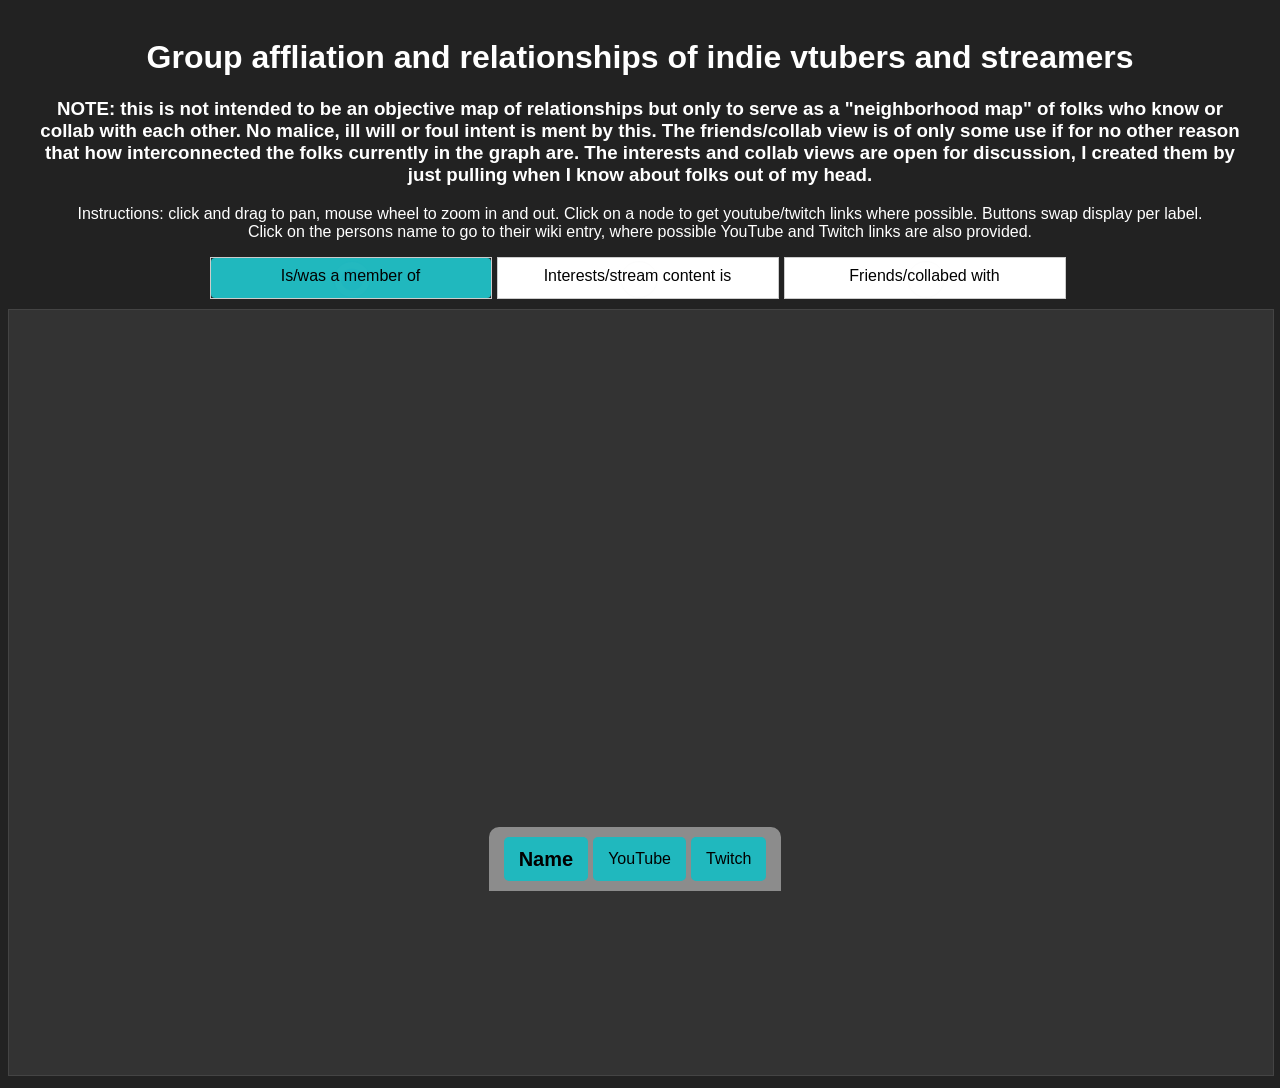
<file: index.html>
<!DOCTYPE html>
<html lang="en">


<head>
	<meta charset="UTF-8">
	<meta name="viewport" content="width=device-width, initial-scale=1.0">
	
	<title>Vtuber social network</title>

	<link rel="stylesheet" href="./style.css">
	<script src="https://d3js.org/d3.v7.min.js"></script>
</head>


<body>

	<div id="header">
		<h1>Group affliation and relationships of indie vtubers and streamers</h1>

		<h3>NOTE: this is not intended to be an objective map of relationships but only to serve as a "neighborhood map" of folks who know or collab with each other. No malice, ill will or foul intent is ment by this. The friends/collab view is of only some use if for no other reason that how interconnected the folks currently in the graph are. The interests and collab views are open for discussion, I created them by just pulling when I know about folks out of my head. </h3>

		<p>
			Instructions: click and drag to pan, mouse wheel to zoom in and out. Click on a node to get youtube/twitch links where possible. Buttons swap display per label.<br />Click on the persons name to go to their wiki entry, where possible YouTube and Twitch links are also provided.
		</p>
	</div>


<!--  buttons to select view -->
<div id="buttonRow" class="me">

	<div class="button">
		<input type="radio" name="edgesFilter" id="group" value="group" class="radioButton" checked="checked" />
		<label for= "group" id="groupLabel">
			Is/was a member of
		</label>
	</div>


	<div class="button">

		<input type="radio" name="edgesFilter" id="interests" value="interests" class="radioButton" />
		<label for= "interests" id="interestsLabel">
			Interests/stream content is
		</label>
	</div>


	<div class="button">
		<input type="radio" name="edgesFilter" id="collab" value="collab" class="radioButton" />
		<label for= "collab" id="collabLabel">
			Friends/collabed with
		</label>
	</div> 
</div>



<!-- svg for graph -->
<svg id="mynetwork" ></svg> 

<!-- bottom legend -->
<div id="legendOverlay">

	<div class="legendRows" >

		<!-- container for talent info -->
		<div id="urlContainer" class="talentContainer">

			<a href="#" target="_blank" id="talentName">
				<span class="talentButton name" >Name</span>
			</a>

			<a  href="#" id="youtubeLink" target="_blank">
				<span class="talentButton" >YouTube</span>
			</a>

			<a  href="#" id="twitchLink" target="_blank">
				<span class="talentButton" >Twitch</span>
			</a>	

		</div>

	</div>

	<div class="legendRows" >

		<!-- legend for certain display modes -->
		<div id="legend">



			<div class="legendEntry">
				<svg width="20" height="20" xmlns="http://www.w3.org/2000/svg">
					<circle cx="10" cy="10" r="10" fill="#6DC403" />
					Sorry, your browser does not support inline SVG.
				</svg>

				<span>Beastiez</span>


			</div>

			<div class="legendEntry">
				<svg width="20" height="20" xmlns="http://www.w3.org/2000/svg">
					<circle cx="10" cy="10" r="10" fill="#036DC4" />
					Sorry, your browser does not support inline SVG.
				</svg>

				<span>dentsu.exe</span>
			</div>


			<div class="legendEntry">
				<svg width="20" height="20" xmlns="http://www.w3.org/2000/svg">
					<circle cx="10" cy="10" r="10" fill="#9EFAA7" />
					Sorry, your browser does not support inline SVG.
				</svg>

				<span>Fleshtubers</span>
			</div>


			<div class="legendEntry">
				<svg width="20" height="20" xmlns="http://www.w3.org/2000/svg">
					<circle cx="10" cy="10" r="10" fill="#020A9C" />
					Sorry, your browser does not support inline SVG.
				</svg>

				<span>Hololive</span>
			</div>


			<div class="legendEntry">
				<svg width="20" height="20" xmlns="http://www.w3.org/2000/svg">
					<circle cx="10" cy="10" r="10" fill="#F1FA9E" />
					Sorry, your browser does not support inline SVG.
				</svg>

				<span>Indies</span>
			</div>


			<div class="legendEntry">
				<svg width="20" height="20" xmlns="http://www.w3.org/2000/svg">
					<circle cx="10" cy="10" r="10" fill="#5A03C4" />
					Sorry, your browser does not support inline SVG.
				</svg>

				<span>Lab Brats</span>
			</div>


			<div class="legendEntry">
				<svg width="20" height="20" xmlns="http://www.w3.org/2000/svg">
					<circle cx="10" cy="10" r="10" fill="#94029C" />
					Sorry, your browser does not support inline SVG.
				</svg>

				<span>Neuroverse</span>
			</div>


			<div class="legendEntry">
				<svg width="20" height="20" xmlns="http://www.w3.org/2000/svg">
					<circle cx="10" cy="10" r="10" fill="#C4036D" />
					Sorry, your browser does not support inline SVG.
				</svg>

				<span>Nova</span>
			</div>


			<div class="legendEntry">
				<svg width="20" height="20" xmlns="http://www.w3.org/2000/svg">
					<circle cx="10" cy="10" r="10" fill="#9C020A" />
					Sorry, your browser does not support inline SVG.
				</svg>

				<span>Socks Agency</span>
			</div>


			<div class="legendEntry">
				<svg width="20" height="20" xmlns="http://www.w3.org/2000/svg">
					<circle cx="10" cy="10" r="10" fill="#C45A03" />
					Sorry, your browser does not support inline SVG.
				</svg>
				<span>VichiBan</span>



			</div>


		</div>

	</div>



</div>


<div>



</div>




<script>
	//on click function to swap display attr. goes here

	//chagpt revision, switching to "change" as the event listener
	document.querySelectorAll('input[name="edgesFilter"]').forEach(radio => {

		radio.addEventListener("change", function () {

			const legend = document.getElementById("legend");

			if (this.value === "group") {
				legend.style.display = "none";
			} else {
				legend.style.display = "flex";
			}

		});

	});
</script>


<script>
	//this is to force a reset of the legend display state by forcing the input that has "checked" to be triggered and process by the previous script
	document.addEventListener("DOMContentLoaded", function () {

		document.querySelectorAll('input[type="radio"]').forEach(function (radio) {

			if (radio.checked) {
				radio.click();
				console.log("I clicked!");

			}

			const checkbox = document.getElementById('group');

			// Set the checked state to true
			checkbox.checked = true; // This will check the checkbox

		});

	});

</script>


<script src="./data/Data.js"></script>
<script src="script_test.js"></script>


</body>


</html>
</file>
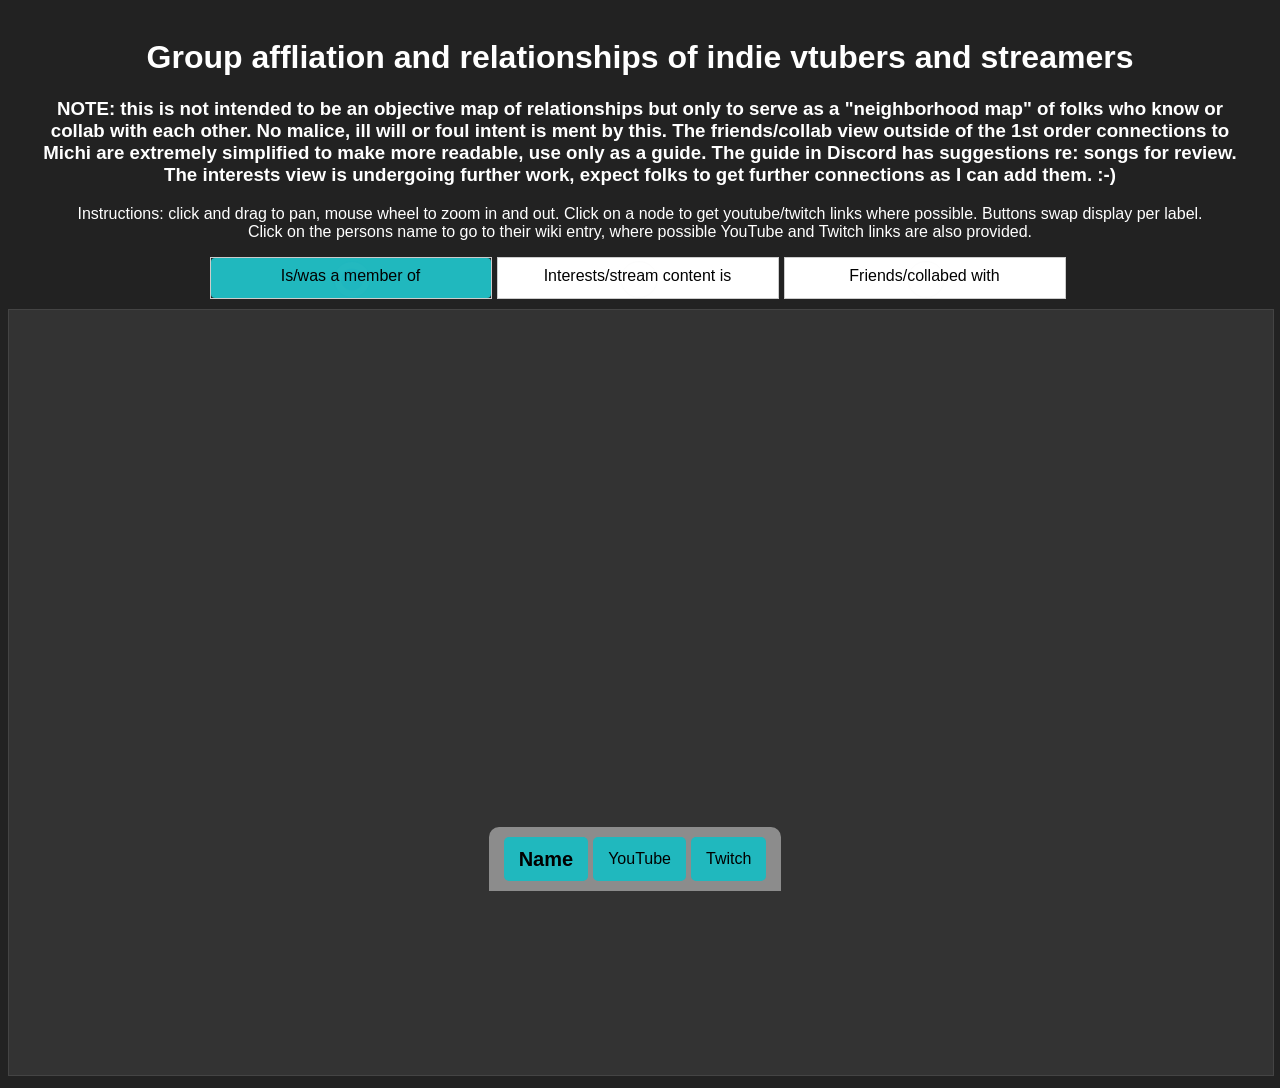
<file: index_D3.html>
<!DOCTYPE html>
<html lang="en">


<head>
	<meta charset="UTF-8">
	<meta name="viewport" content="width=device-width, initial-scale=1.0">
	
	<title>Vtuber social network</title>

	<link rel="stylesheet" href="./style.css">
	<script src="https://d3js.org/d3.v7.min.js"></script>
</head>


<body>

	<div id="header">
		<h1>Group affliation and relationships of indie vtubers and streamers</h1>

		<h3>NOTE: this is not intended to be an objective map of relationships but only to serve as a "neighborhood map" of folks who know or collab with each other. No malice, ill will or foul intent is ment by this. The friends/collab view outside of the 1st order connections to Michi are extremely simplified to make more readable, use only as a guide. The guide in Discord has suggestions re: songs for review. The interests view is undergoing further work, expect folks to get further connections as I can add them. :-)</h3>

		<p>
			Instructions: click and drag to pan, mouse wheel to zoom in and out. Click on a node to get youtube/twitch links where possible. Buttons swap display per label.<br />Click on the persons name to go to their wiki entry, where possible YouTube and Twitch links are also provided.
		</p>
	</div>


<!--  buttons to select view -->
<div id="buttonRow" class="me">

	<div class="button">
		<input type="radio" name="edgesFilter" id="group" value="group" class="radioButton" checked="checked" />
		<label for= "group" id="groupLabel">
			Is/was a member of
		</label>
	</div>


	<div class="button">

		<input type="radio" name="edgesFilter" id="interests" value="interests" class="radioButton" />
		<label for= "interests" id="interestsLabel">
			Interests/stream content is
		</label>
	</div>


	<div class="button">
		<input type="radio" name="edgesFilter" id="collab" value="collab" class="radioButton" />
		<label for= "collab" id="collabLabel">
			Friends/collabed with
		</label>
	</div> 
</div>



<!-- svg for graph -->
<svg id="mynetwork" ></svg> 

<!-- bottom legend -->
<div id="legendOverlay">

	<div class="legendRows" >

		<!-- container for talent info -->
		<div id="urlContainer" class="talentContainer">

			<a href="#" target="_blank" id="talentName">
				<span class="talentButton name" >Name</span>
			</a>

			<a  href="#" id="youtubeLink" target="_blank">
				<span class="talentButton" >YouTube</span>
			</a>

			<a  href="#" id="twitchLink" target="_blank">
				<span class="talentButton" >Twitch</span>
			</a>	

		</div>

	</div>

	<div class="legendRows" >

		<!-- legend for certain display modes -->
		<div id="legend">


			<div class="legendEntry">
				<svg width="20" height="20" xmlns="http://www.w3.org/2000/svg">
					<circle cx="10" cy="10" r="10" fill="orange" />
					Sorry, your browser does not support inline SVG.
				</svg>

				<span>Indies</span>
			</div>


			<div class="legendEntry">
				<svg width="20" height="20" xmlns="http://www.w3.org/2000/svg">
					<circle cx="10" cy="10" r="10" fill="blue" />
					Sorry, your browser does not support inline SVG.
				</svg>

				<span>dentsu.exe</span>
			</div>


			<div class="legendEntry">
				<svg width="20" height="20" xmlns="http://www.w3.org/2000/svg">
					<circle cx="10" cy="10" r="10" fill="purple" />
					Sorry, your browser does not support inline SVG.
				</svg>

				<span>Beastiez</span>

			</div>


			<div class="legendEntry">
				<svg width="20" height="20" xmlns="http://www.w3.org/2000/svg">
					<circle cx="10" cy="10" r="10" fill="red" />
					Sorry, your browser does not support inline SVG.
				</svg>

				<span>Nova</span>
			</div>


			<div class="legendEntry">
				<svg width="20" height="20" xmlns="http://www.w3.org/2000/svg">
					<circle cx="10" cy="10" r="10" fill="yellow" />
					Sorry, your browser does not support inline SVG.
				</svg>
				<span>VichiBan</span>

			</div>


			<div class="legendEntry">
				<svg width="20" height="20" xmlns="http://www.w3.org/2000/svg">
					<circle cx="10" cy="10" r="10" fill="darkgreen" />
					Sorry, your browser does not support inline SVG.
				</svg>

				<span>Neuroverse</span>
			</div>


			<div class="legendEntry">
				<svg width="20" height="20" xmlns="http://www.w3.org/2000/svg">
					<circle cx="10" cy="10" r="10" fill="firebrick" />
					Sorry, your browser does not support inline SVG.
				</svg>

				<span>Fleshtubers</span>
			</div>


			<div class="legendEntry">
				<svg width="20" height="20" xmlns="http://www.w3.org/2000/svg">
					<circle cx="10" cy="10" r="10" fill="LightSeaGreen" />
					Sorry, your browser does not support inline SVG.
				</svg>

				<span>Lab Brats</span>
			</div>


			<div class="legendEntry">
				<svg width="20" height="20" xmlns="http://www.w3.org/2000/svg">
					<circle cx="10" cy="10" r="10" fill="green" />
					Sorry, your browser does not support inline SVG.
				</svg>

				<span>Hololive</span>
			</div>


						<div class="legendEntry">
				<svg width="20" height="20" xmlns="http://www.w3.org/2000/svg">
					<circle cx="10" cy="10" r="10" fill="SkyBlue" />
					Sorry, your browser does not support inline SVG.
				</svg>

				<span>TERI-yaki</span>
			</div>




		</div>

	</div>



</div>


<div>



</div>




<script>
	//on click function to swap display attr. goes here

	//chagpt revision, switching to "change" as the event listener
	document.querySelectorAll('input[name="edgesFilter"]').forEach(radio => {

		radio.addEventListener("change", function () {

			const legend = document.getElementById("legend");

			if (this.value === "group") {
				legend.style.display = "none";
			} else {
				legend.style.display = "flex";
			}

		});

	});
</script>


<script>
	//this is to force a reset of the legend display state by forcing the input that has "checked" to be triggered and process by the previous script
	document.addEventListener("DOMContentLoaded", function () {

		document.querySelectorAll('input[type="radio"]').forEach(function (radio) {

			if (radio.checked) {
				radio.click();
			}

		});

	});

</script>


<script src="./data/Data.js"></script>
<script src="script_test.js"></script>


</body>


</html>
</file>
<file: style.css>
:root {

  --palette-1-formal: #029C94;
  --palette-2-formal: #036DC4;
  --palette-3-formal: #020A9C;
  --palette-4-formal: #5A03C4;
  --palette-5-formal: #94029C;
  --palette-6-formal: #C4036D;
  --palette-7-formal: #9C020A;
  --palette-8-formal: #C45A03;
  --palette-9-formal: #9C9402;
  --palette-10-formal: #6DC403;
  --palette-11-formal: #0A9C02;
  --palette-12-formal: #03C45A;

  --palette-1-rgb-formal: 2, 156, 148;
  --palette-2-rgb-formal: 3, 109, 196;
  --palette-3-rgb-formal: 2, 10, 156;
  --palette-4-rgb-formal: 90, 3, 196;
  --palette-5-rgb-formal: 148, 2, 156;
  --palette-6-rgb-formal: 196, 3, 109;
  --palette-7-rgb-formal: 156, 2, 10;
  --palette-8-rgb-formal: 196, 90, 3;
  --palette-9-rgb-formal: 156, 148, 2;
  --palette-10-rgb-formal: 109, 196, 3;
  --palette-11-rgb-formal: 10, 156, 2;
  --palette-12-rgb-formal: 3, 196, 90;

  --palette-1-informal: #ABF877;
  --palette-2-informal: #9EFAA7;
  --palette-3-informal: #77F8C4;
  --palette-4-informal: #9EF1FA;
  --palette-5-informal: #77ABF8;
  --palette-6-informal: #A79EFA;
  --palette-7-informal: #C477F8;
  --palette-8-informal: #FA9EF1;
  --palette-9-informal: #F877AB;
  --palette-10-informal: #FAA79E;
  --palette-11-informal: #F8C477;
  --palette-12-informal: #F1FA9E;

  --palette-1-rgb-informal: 171, 248, 119;
  --palette-2-rgb-informal: 158, 250, 167;
  --palette-3-rgb-informal: 119, 248, 196;
  --palette-4-rgb-informal: 158, 241, 250;
  --palette-5-rgb-informal: 119, 171, 248;
  --palette-6-rgb-informal: 167, 158, 250;
  --palette-7-rgb-informal: 196, 119, 248;
  --palette-8-rgb-informal: 250, 158, 241;
  --palette-9-rgb-informal: 248, 119, 171;
  --palette-10-rgb-informal: 250, 167, 158;
  --palette-11-rgb-informal: 248, 196, 119;
  --palette-12-rgb-informal: 241, 250, 158;
}



    body {
      font-family:
      -apple-system, BlinkMacSystemFont, "Segoe UI", "Roboto", "Oxygen", "Ubuntu",
      "Cantarell", "Fira Sans", "Droid Sans", "Helvetica Neue", sans-serif;
      -webkit-font-smoothing: antialiased;
      -moz-osx-font-smoothing: grayscale;
      background-color: #222;
    }



    #header {
      text-align: center;
      padding: 10px 20px 0 20px;
      color: white;
    }


    #mynetwork {
      width: 99vw;
      height: 85vh;
      border: 1px solid lightgray;
    }




    /*display buttons*/

    div#buttonRow.me {
      display: flex;
      justify-content: center;
      margin-bottom: 10px;
    }


    .button {
      position: relative;
      margin: 0 5px 0 0;
      padding: 10px 15px;
      border: 1px solid #CCC;
      text-align: center;
      width: 250px;
      height: 20px;
    }

    .button label,
    .button input {
      display: block;
      position: absolute;
      top: 0;
      left: 0;
      right: 0;
      bottom: 0;
      padding-top: 2px;
    }

    .button input[type="radio"] {
      opacity: 0.011;
      z-index: 100;
    }

    .button input[type="radio"]:checked + label {
      background: #20b8be;
      border-radius: 4px;
    }

    .button label {
      cursor: pointer;
      z-index: 90;
      line-height: 2em;
      background-color: white;
    }



    /* bottom info */
    #legendOverlay {
      position: fixed;
      bottom: 9px;
      left: 9px;
      right: 9px;

      pointer-events: none;
    }


    .legendRows {
      display: flex;
      justify-content: center;
      flex-wrap: wrap;
    }

    #legend, 
    #urlContainer {
      background-color: rgba(150,150,150,.9);
      display: flex;
      padding:10px 15px;
      align-items: stretch;
      border-radius: 10px 10px 0px 0px;
    }


    #legend {display: none;}


    /* talent continers */
    #urlContainer {
      pointer-events: auto;
      margin-right: 10px;
    }


    #urlContainer a {
      margin-right: 5px;
    }

    #urlContainer a:last-child {
      margin-right: 0;
    }

#talentName,
#youtubeLink,
#twitchLink {
  text-decoration: none;
}


    .talentButton {
      padding: 0 15px;
      height: 44px;
      background: #20b8be;
      color: black;
      border-radius: 5px;
      text-align: center;
      display: flex;
      flex-direction: row;
      align-items: center;
    }

    .talentButton span {
      display: inline-block;
      align-content: center;
    }


    .talentContainer a:last-child {
      margin-right: 0;
    }


    .name {
      font-size: 20px;
      font-weight: bold;
      align-self: center;
    }



    /* legend containers */

    .legendEntry {
      align-self: center;
      margin-right: 25px;
      text-align: center;
      display: flex;
    }


    .legendEntry svg {
      margin-right: 10px;
    }

    .legendEntry:last-child {
      margin-right: 0px;
    }



/* D3 specific layout */


#mynetwork {
  width: 100%;
  height: 85vh;
  border: 1px solid #444;
  background: #333;
}

.node text {
  pointer-events: none;
  font-family: Arial, sans-serif;
  font-size: 14px;
  
}

.link {
  stroke-opacity: 0.5;
}

.node rect {
  stroke: #000;
  stroke-width: 1px;
  rx: 6px;
}

.node circle {
  stroke: #000;
  stroke-width: 1px;
}
</file>
